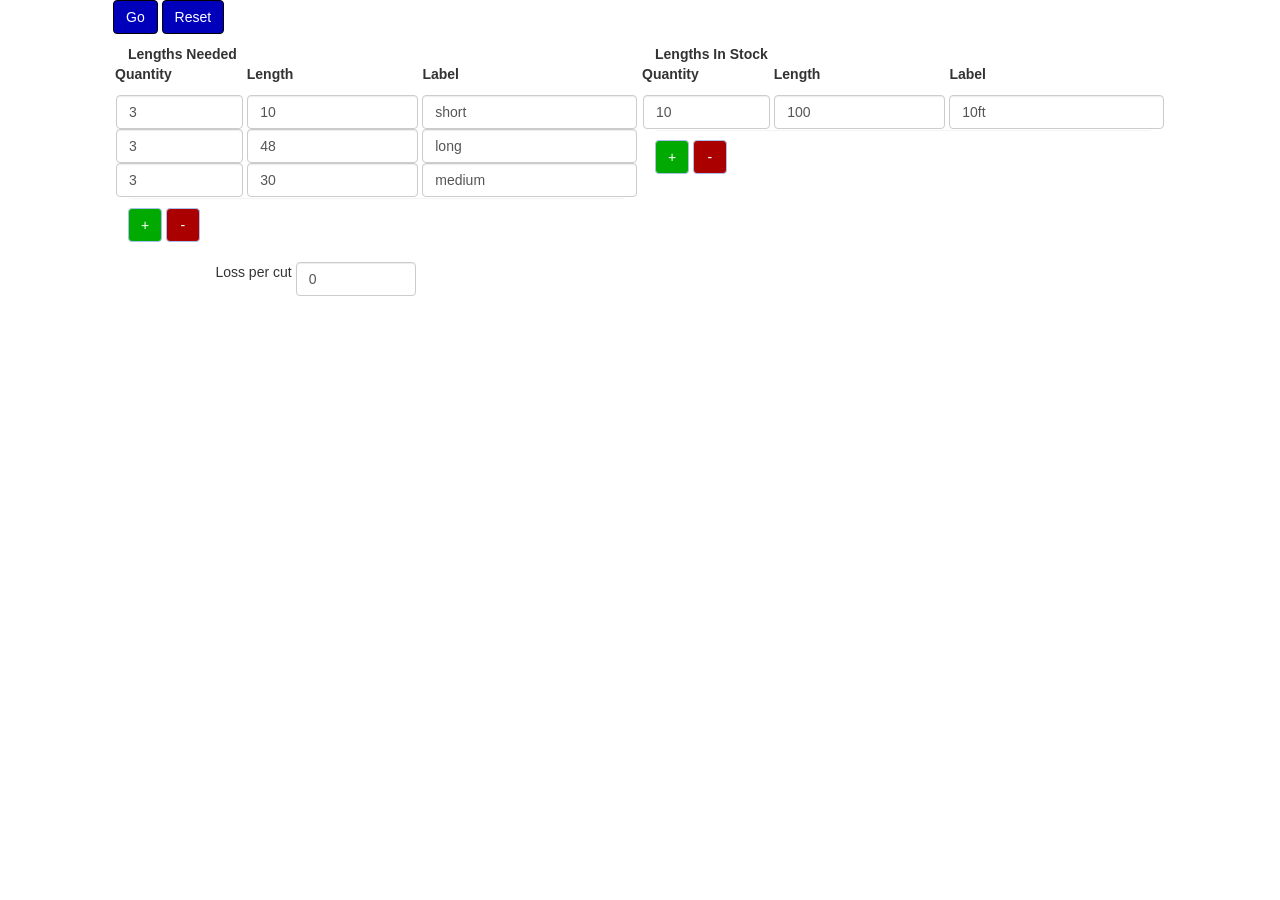
<file: Cut Calculator.html>
<!DOCTYPE html>
<html>
<head>
  <meta charset="utf-8">
  <meta http-equiv="X-UA-Compatible" content="IE=edge">
  <meta name="viewport" content="width=device-width, initial-scale=1">
  <title>Cut Calculator</title>
  <!--[if lt IE 9]>
    <script src="http://html5shiv.googlecode.com/svn/trunk/html5.js"></script>
    <![endif]-->

  <link href="./css/bootstrap.min.css" rel="stylesheet" />
  <link href="./css/style.css" rel="stylesheet" />
</head>
<body>
<div id="wrap">
  <div id="UserInput">
    <div class="row">
      <button id="ButtonAction" class="btn btn-blue">Go</button>
      <button id="ButtonReset" class="btn btn-blue">Reset</button>
    </div>
    <div class="row">
      <div id="LengthsNeeded" class="col-xs-12 col-sm-6 panel-group">
        <div class="panel-heading row bold">
          Lengths Needed
          <div class="row">
            <div class="col-xs-3 col-wide">Quantity</div>
            <div class="col-xs-4 col-wide">Length</div>
            <div class="col-xs-5 col-wide">Label</div>
          </div>
        </div>
        <div id="CutList" class="panel"></div>
        <div class="panel-heading row">
          <button id="ButtonAddCutRow" class="btn btn-green btn-small">+</button>
          <button id="ButtonRemoveCutRow" class="btn btn-red btn-small">-</button>
        </div>
        <div class="panel-heading row">
          <div class="col-xs-4 col-wide text-right">Loss per cut</div>
          <div class="col-xs-3 col-wide">
            <input type="text" id="TextBoxCutLoss" name="TextBoxCutLoss" class="form-control posnumeric" value="0"/>
          </div>
        </div>
      </div>

      <div id="LengthsInStock" class="col-xs-12 col-sm-6 panel-group">
        <div class="panel-heading row bold">
          Lengths In Stock
          <div class="row">
            <div class="col-xs-3 col-wide">Quantity</div>
            <div class="col-xs-4 col-wide">Length</div>
            <div class="col-xs-5 col-wide">Label</div>
          </div>
        </div>
        <div id="StockList" class="panel"></div>
        <div class="panel-heading row">
          <button id="ButtonAddStockRow" class="btn btn-green btn-small">+</Button>
          <button id="ButtonRemoveStockRow" class="btn btn-red btn-small">-</button>
        </div>
      </div>

    </div>
  </div>
  <div id="Error" class="alert alert-danger" role="alert"></div>

  <div id="Results">
    <button id="ButtonRestart" class="btn btn-blue">Restart</button>
    <button id="ButtonPrint" class="btn btn-default pull-right" aria-label="Print">
      <span class="glyphicon glyphicon-print" aria-hidden="true"></span>
    </button>
    <div id="ResultList"></div>
  </div>
</div>
<input type="hidden" id="State" value="{}" />

<script src="./scripts/jquery.js"></script>
<script src="./scripts/library.js"></script>
<script src="./scripts/class.js"></script>
<script src="./scripts/calc.js"></script>
<script src="./scripts/validation.js"></script>
<script src="./scripts/page.js"></script>
<script src="./scripts/tests.js"></script>
</body>
</html>
</file>
<file: css/style.css>
body {
  background-color: white;
}

#wrap {
  width: 80%;
  margin: 0 auto;
}

.invalid {
    background-color: #f3e636;
    border-color: #924949;
    border-style: solid solid solid solid;
    border-width: 2px;
}

.bold {
  font-weight: bold;
}

.col-wide {
  padding-left: 2px;
  padding-right: 2px;
}

/***************** Buttons *************************/

.btn-small {
  width: 34px;
  height: 34px;
}

.btn-blue {
    color: #fff;
    background-color: #0000bb;
    border-color: #000;
}

.btn-blue:hover,
.btn-blue:focus,
.btn-blue.focus {
  color: #fff;
  background-color: #0000ff;
  text-decoration: none;
  border-color: #aabfeb;
}

.btn-green {
    color: #fff;
    background-color: #00aa00;
    border-color: #aabfeb;
}

.btn-green:hover,
.btn-green:focus,
.btn-green.focus {
  color: #fff;
  background-color: #00cc00;
  text-decoration: none;
  border-color: #aabfeb;
}

.btn-red {
    color: #fff;
    background-color: #aa0000;
    border-color: #aabfeb;
}

.btn-red:hover,
.btn-red:focus,
.btn-red.focus {
  color: #fff;
  background-color: #cc0000;
  text-decoration: none;
  border-color: #aabfeb;
}
/********************************************/
</file>
<file: Original/css/style.css>
body {
  background-color: white;
}

#wrap {
  width: 80%;
  margin: 0 auto;
}

.invalid {
    background-color: #f3e636;
    border-color: #924949;
    border-style: solid solid solid solid;
    border-width: 2px;
}

.bold {
  font-weight: bold;
}

.col-wide {
  padding-left: 2px;
  padding-right: 2px;
}

/***************** Buttons *************************/

.btn-small {
  width: 34px;
  height: 34px;
}

.btn-blue {
    color: #fff;
    background-color: #0000bb;
    border-color: #000;
}

.btn-blue:hover,
.btn-blue:focus,
.btn-blue.focus {
  color: #fff;
  background-color: #0000ff;
  text-decoration: none;
  border-color: #aabfeb;
}

.btn-green {
    color: #fff;
    background-color: #00aa00;
    border-color: #aabfeb;
}

.btn-green:hover,
.btn-green:focus,
.btn-green.focus {
  color: #fff;
  background-color: #00cc00;
  text-decoration: none;
  border-color: #aabfeb;
}

.btn-red {
    color: #fff;
    background-color: #aa0000;
    border-color: #aabfeb;
}

.btn-red:hover,
.btn-red:focus,
.btn-red.focus {
  color: #fff;
  background-color: #cc0000;
  text-decoration: none;
  border-color: #aabfeb;
}
/********************************************/
</file>
